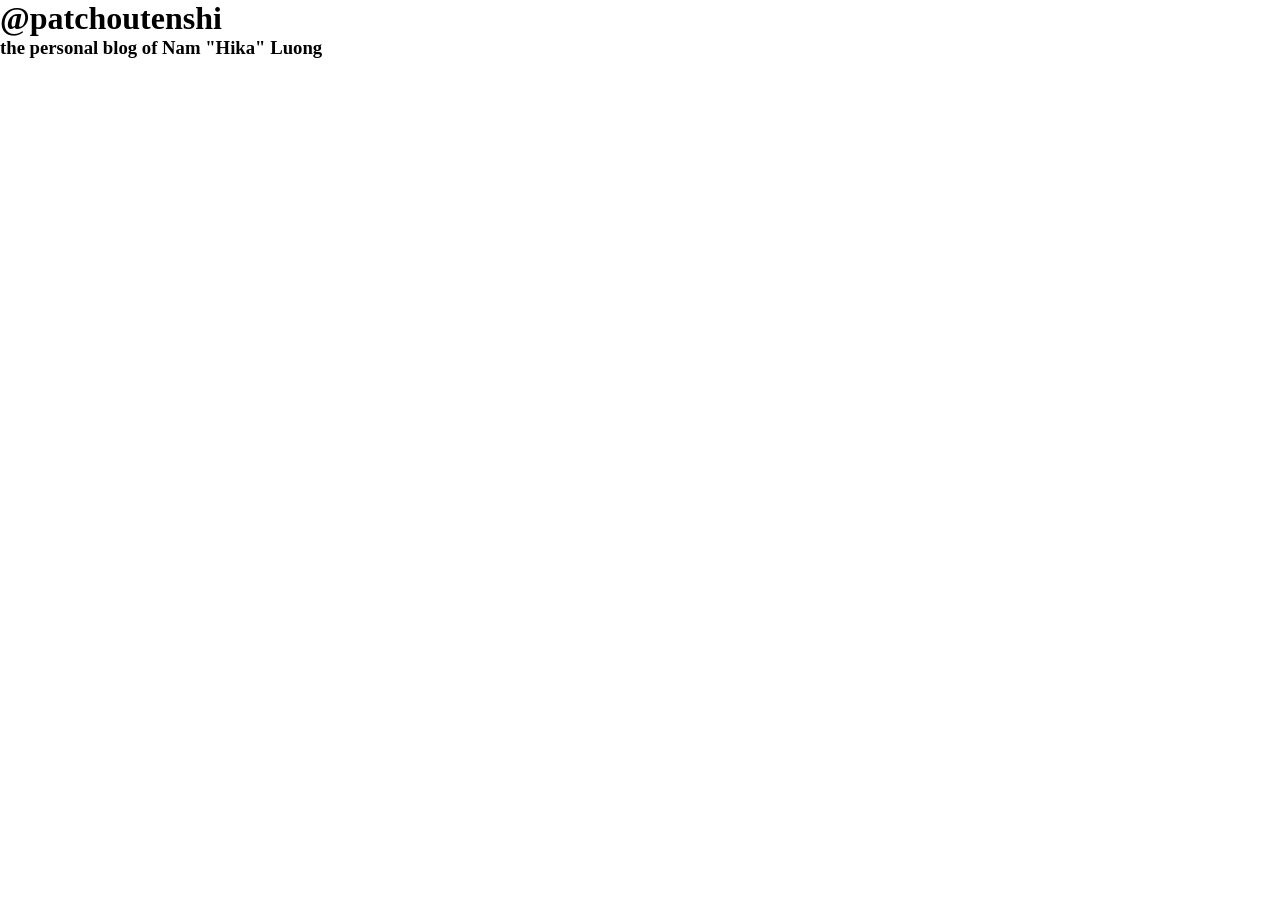
<file: index.html>
<!DOCTYPE html>
<html lang="en">
<head>
    <meta charset="UTF-8">
    <meta http-equiv="X-UA-Compatible" content="IE=edge">
    <meta name="viewport" content="width=device-width, initial-scale=1.0">
    <title>Document</title>
    <link rel="stylesheet" href="./style.css">
</head>
<body>
    <h1>@patchoutenshi</h1>
    <h3>the personal blog of Nam "Hika" Luong</h3>
</body>
</html>
</file>
<file: style.css>
* {
    margin: auto;
}

h1 h2 h3 {
    font-family: 'Segoe UI', Tahoma, Geneva, Verdana, sans-serif;
}
</file>
